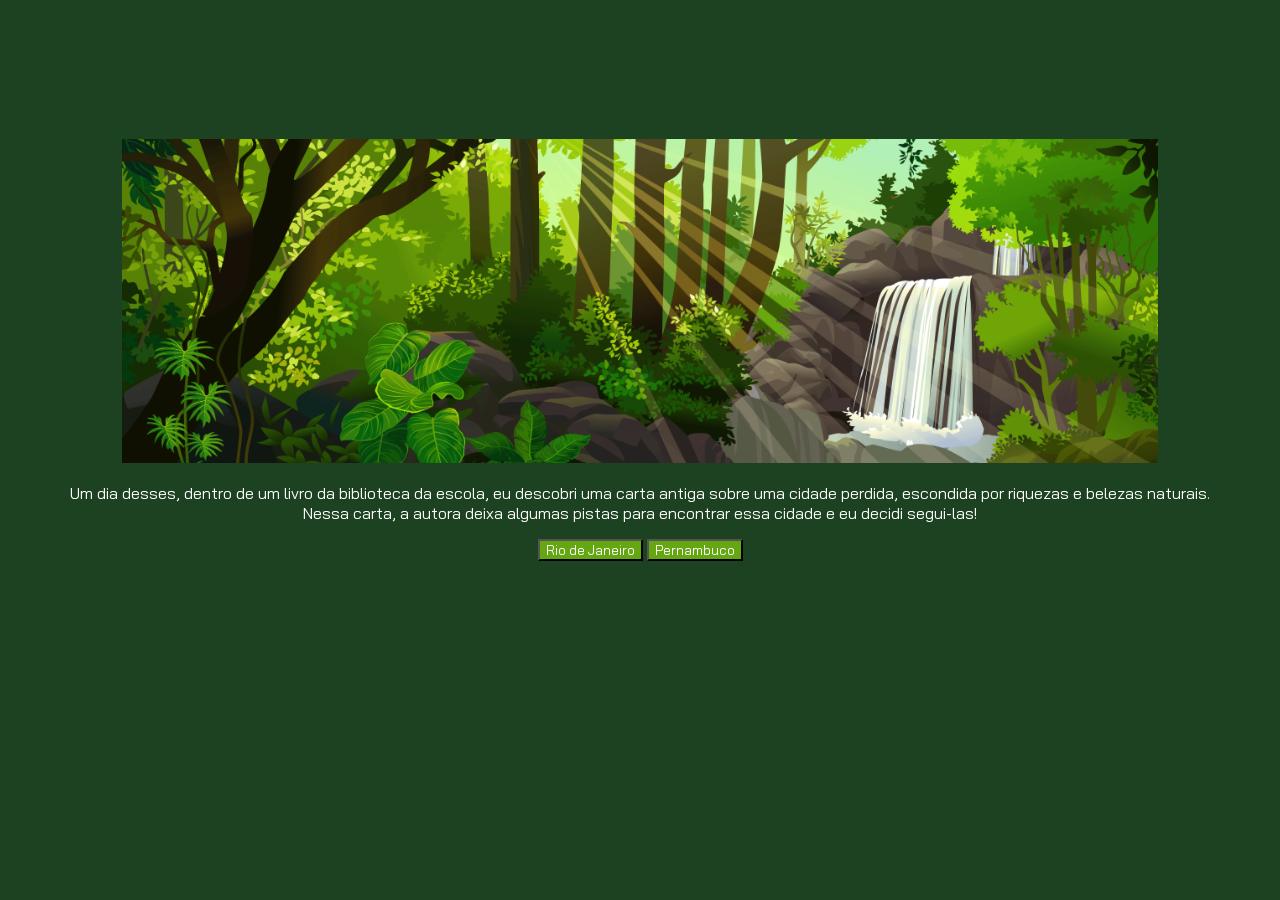
<file: index.html>
<!DOCTYPE html>
<html lang="pt-BR">
<head>
    <meta charset="UTF-8">
    <meta name="viewport" content="width=device-width, initial-scale=1.0">
    <link rel="stylesheet" href="styles.css">
    <link rel="preconnect" href="https://fonts.googleapis.com">
    <link rel="preconnect" href="https://fonts.gstatic.com" crossorigin>
    <link href="https://fonts.googleapis.com/css2?family=Bai+Jamjuree:ital,wght@0,200;0,300;0,400;0,500;0,600;0,700;1,200;1,300;1,400;1,500;1,600;1,700&display=swap" rel="stylesheet">
    <title>Em busca da cidade perdida</title>
</head>
<body>
    <main>
        <div class="passo ativo" id="passo-0">
            <img src="cenario-passo0.webp" alt="">
            <p>Um dia desses, dentro de um livro da biblioteca da escola, eu descobri uma carta antiga sobre uma cidade perdida, escondida por riquezas e belezas naturais. Nessa carta, a autora deixa algumas pistas para encontrar essa cidade e eu decidi segui-las!</p>
            <button class="btn-proximo" data-proximo="1">Rio de Janeiro</button>
            <button class="btn-proximo" data-proximo="2">Pernambuco</button>
        </div>
        <div class="passo" id="passo-1">
            <p>Você começa sua jornada no Rio de Janeiro, subindo o Pico da Tijuca ao amanhecer para encontrar a primeira pista.</p>
            <button class="btn-proximo" data-proximo="3">Procurar a pista no topo do pico</button>
            <button class="btn-proximo" data-proximo="4">Desistir e voltar para casa</button>
        </div>
        <div class="passo" id="passo-2">
            <p>Em Pernambuco, você visita a histórica cidade de Olinda. Na carta, uma das pistas indica que para localizar a entrada para a cidade perdida você deve procurar a próxima pista em um dos pontos turísticos da cidade. Por qual você começa?</p>
            <button class="btn-proximo" data-proximo="5">Investigar as igrejas antigas</button>
            <button class="btn-proximo" data-proximo="6">Explorar as praias próximas</button>
        </div>
    </main>
    <script src="script.js"></script>
</body>
</html>
</file>
<file: styles.css>
body {
    background-color: #1D4221;
    color: white;
    font-family: "Bai Jamjuree", sans-serif;
    display: flex;
    justify-content: center;
    align-items: center;
    height: 700px;
    margin: 0;
}

button {
    background-color: #64A712;
    color: white;
    font-family: "Bai Jamjuree", sans-serif;
}

.passo {
    display: none;
}

.passo.ativo {
    display:block;
}

main {
    text-align: center;
    max-width: 90%;
}

img {
    max-width: 90%;
}
</file>
